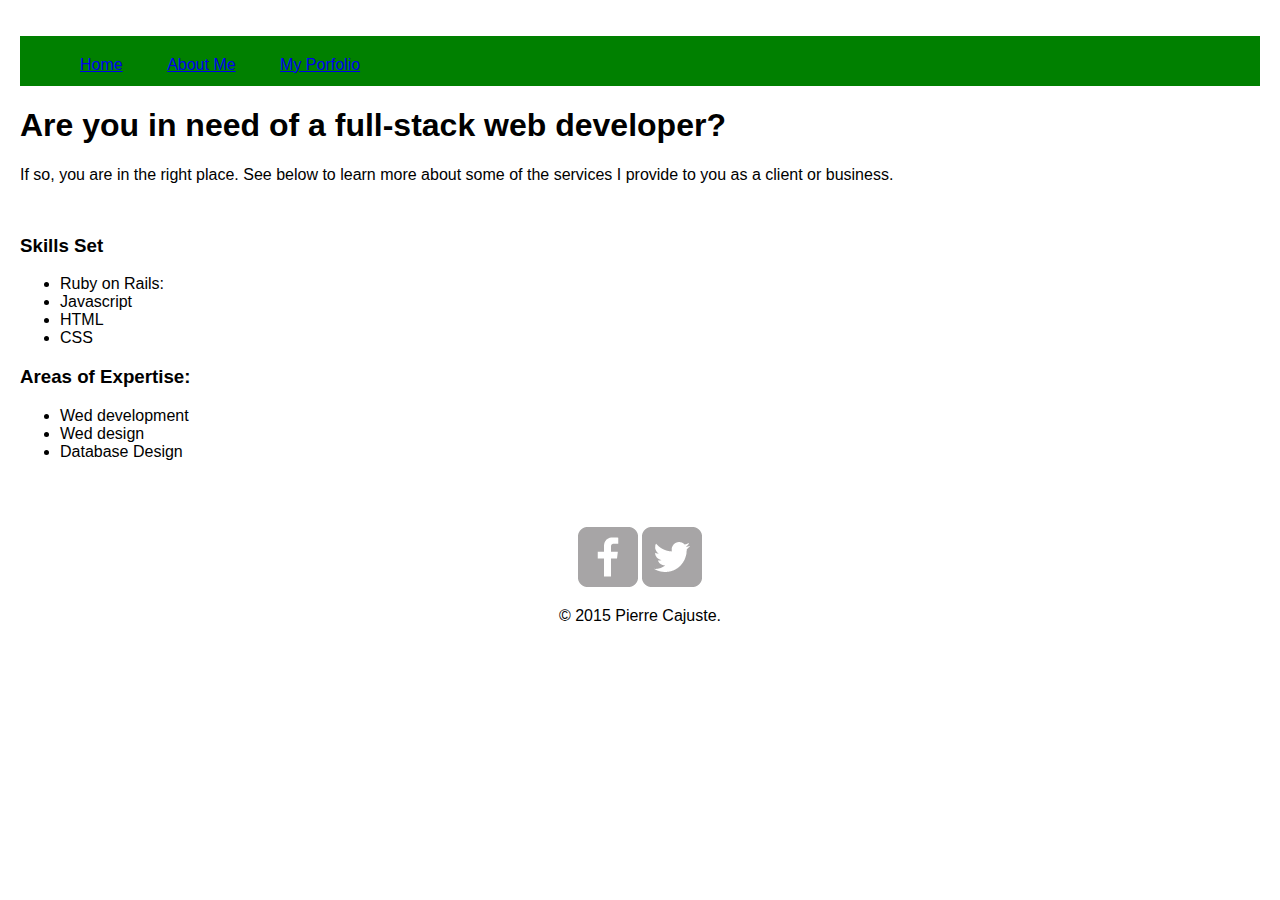
<file: index.html>
<!doctype html>
<html>
  <head>
    <title> Welcome to Pierre's profile</title>
    <link rel="stylesheet" href="./css/normalize.css"/>
    <link rel="stylesheet" href="./css/main.css"/>
    <!-- <script src="js/script.js"></script> -->
  </head>

  <body>
    <header>
      <div class="nav">
        <ul>
          <li><a href="/index.html">Home</a></li>
          <li><a href="/about.html">About Me</a></li>
          <li><a href="/portfolio.html">My Porfolio</a></li>
        </ul>
      </div>
    </header>

    <h1>
      Are you in need of a full-stack web developer?
    </h1>
    <article>
      If so, you are in the right place.
       See below to learn more about some of the services I provide to you as a client or business.
     </article>

    <h3>Skills Set</h3>
      <ul>
        <li>Ruby on Rails: </li>
        <li>Javascript</li>
        <li>HTML</li>
        <li>CSS</li>
      </ul>
    <h3>Areas of Expertise: </h3>
      <ul>
        <li>Wed development</li>
        <li>Wed design</li>
        <li>Database Design</li>
      </ul>
     <footer>
       <a href="http://facebook.com/pcajuste"><img src="img/facebook-wrap.png" alt="Facebook Logo"></a>
       <a href="http://twitter.com/pcajuste"><img src="img/twitter-wrap.png" alt="Twitter Logo"></a>
       <p>&copy; 2015 Pierre Cajuste.</p>
     </footer>
  </body>
</html>
</file>
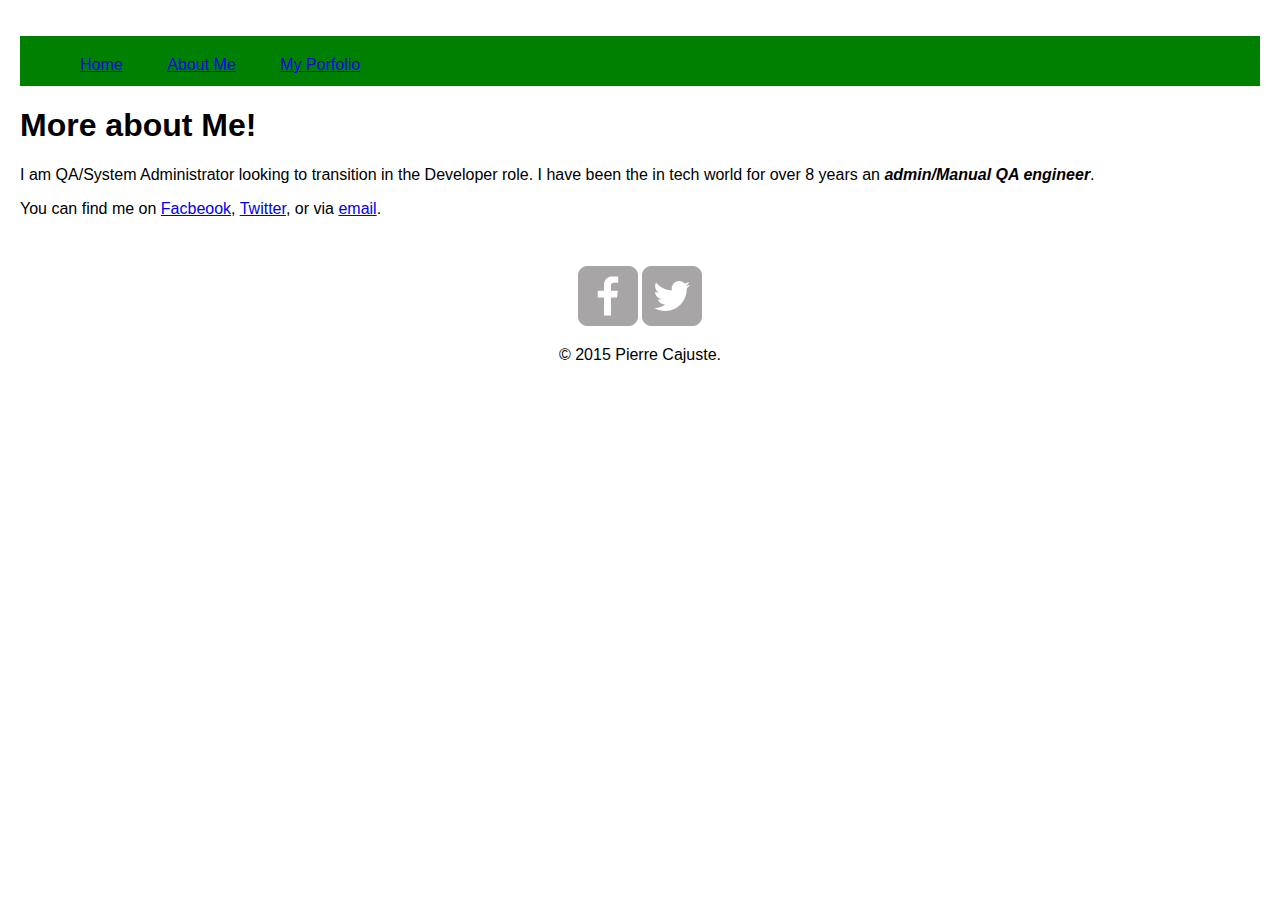
<file: about.html>
<!doctype html>
<html>
  <head>
    <title> Pierre ..Rock on!</title>
    <link rel="stylesheet" href="./css/normalize.css"/>
    <link rel="stylesheet" href="./css/main.css"/>
    <!-- <script src="js/script.js"></script> -->
  </head>

  <body>
    <header>
      <div class="nav">
        <ul>
          <li><a href="/index.html">Home</a></li>
          <li><a href="/about.html">About Me</a></li>
          <li><a href="/portfolio.html">My Porfolio</a></li>
        </ul>
      </div>
    </header>
      <h1>
        More about Me!
      </h1>
      <article>
        <p>
         I am QA/System Administrator looking to transition in the Developer role.
         I have been the in tech world for over 8 years an <strong><em>admin/Manual QA engineer</em></strong>.
        </p>
        <p>
         You can find me on <a href="http://facebook.com/pcajuste">Facbeook</a>, <a href="http://twitter.com/pcajuste">Twitter</a>, or via <a href="mailto:pcajuste@gmail.com">email</a>.
       </p>
       </article>
     <footer>
       <a href="http://facebook.com/pcajuste"><img src="img/facebook-wrap.png" alt="Facebook Logo"></a>
       <a href="http://twitter.com/pcajuste"><img src="img/twitter-wrap.png" alt="Twitter Logo"></a>
       <p>&copy; 2015 Pierre Cajuste.</p>
     </footer>
  </body>
</html>
</file>
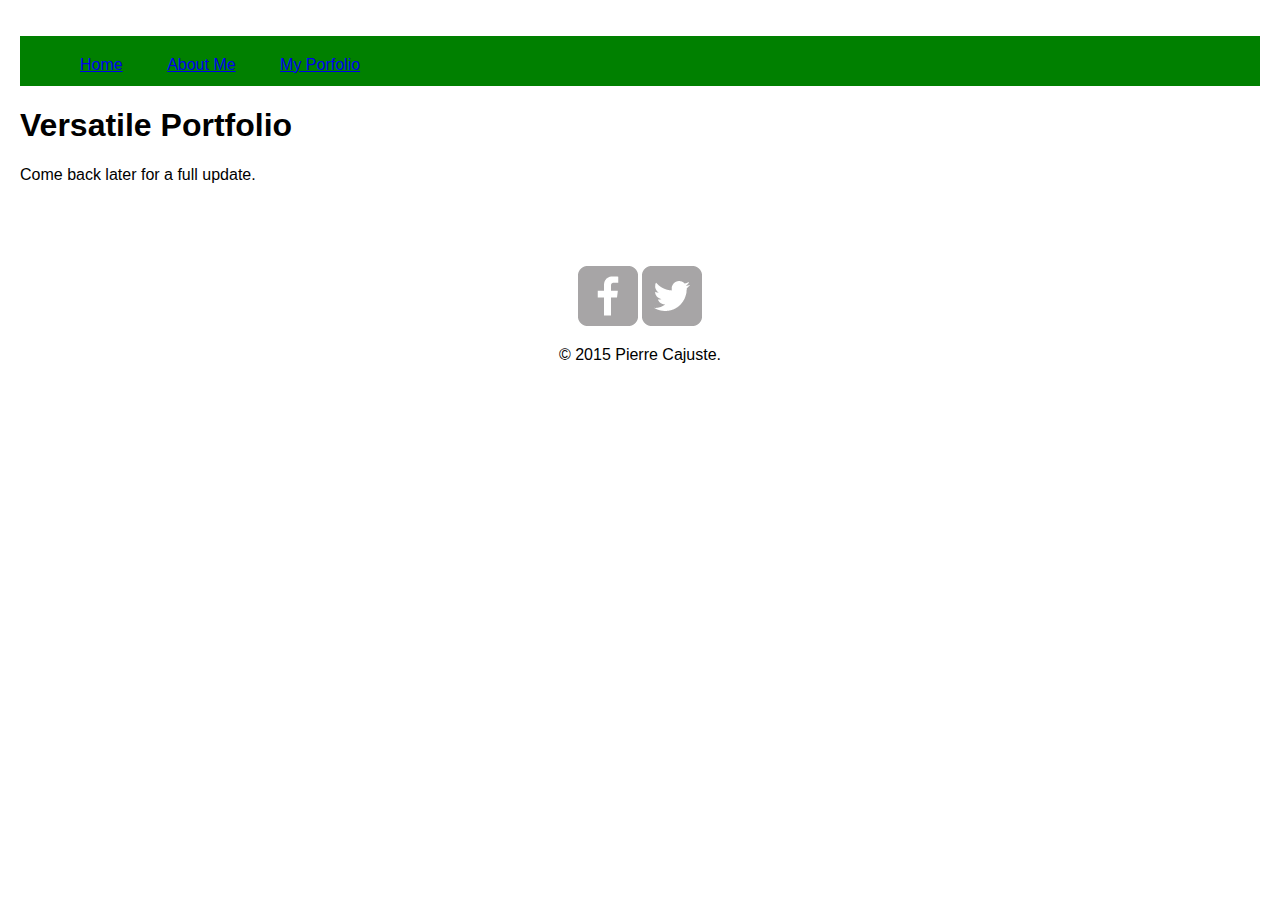
<file: portfolio.html>
<!doctype html>
<html>
  <head>
    <title> Pierre's Portfolio</title>
    <link rel="stylesheet" href="./css/normalize.css"/>
    <link rel="stylesheet" href="./css/main.css"/>
    <!-- <script src="js/script.js"></script> -->
  </head>

  <body>
    <header>
      <div class="nav">
        <ul>
          <li><a href="/index.html">Home</a></li>
          <li><a href="/about.html">About Me</a></li>
          <li><a href="/portfolio.html">My Porfolio</a></li>
        </ul>
      </div>
    </header>

    <h1>
      Versatile Portfolio
    </h1>
    <article>
      Come back later for a full update.
    </article>

     <footer>
       <a href="http://facebook.com/pcajuste"><img src="img/facebook-wrap.png" alt="Facebook Logo"></a>
       <a href="http://twitter.com/pcajuste"><img src="img/twitter-wrap.png" alt="Twitter Logo"></a>
       <p>&copy; 2015 Pierre Cajuste.</p>
     </footer>
  </body>
</html>
</file>
<file: css/main.css>
body {
  text-align: left;
  padding: 20px;
}

header {
  width: 100%;
  height: 50px;
  background-color: green;
}

.nav li {
  display: inline-block;
  margin: 20px;
}
li a.selected, li a:hover{
  color: red;
}

footer {
  text-align: center;
  padding-top: 50px;
}

article{
  height:50px;
}
</file>
